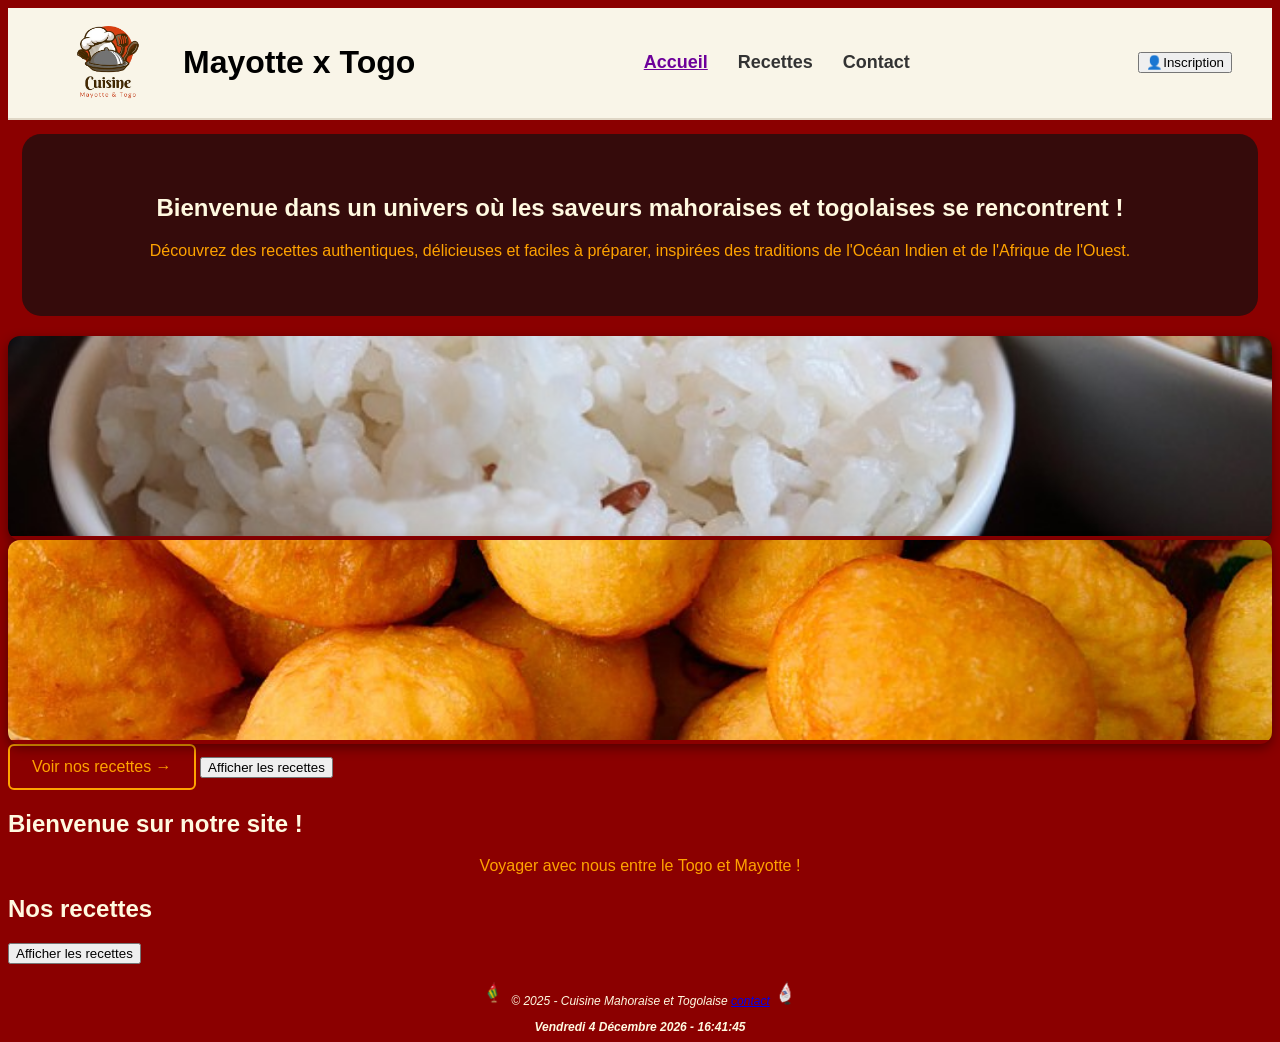
<file: index.html>
<!doctype html>
<html lang="fr">
    <head>
        <meta charset="utf-8" />
        <title>Voyage Culinaire : Mayotte & Togo</title>
        <link rel="stylesheet" href="index.css" />
    </head>
    <body>
        <header class="topbar">
            <div class="header-left">
                <img src="images/logo.png" alt="Logo" width="120" />
                <div clas="brand">
                <h1>Mayotte x Togo</h1>
                </div>
            </div>
             <nav class="navbar">
                <ul class="menu">
                    <li><a href="index.html">Accueil</a></li>
                    <li><a href="recettes.html">Recettes</a></li>
                    <li><a href="contact.html">Contact</a></li>
                </ul>
            </nav>
            <div id="Connexion">
                <button id="btnInscription">👤Inscription</button>
                <form id="formConnexion">
                    <label for="nom">Nom: </label><br />
                    <input type="text" id="nom" name = "nom" required /><br />

                    <label for="email">Adresse email:</label><br />
                    <input type="email" id="mail" name = "mail" required /><br />
                    
                    <label for="password">Mot de passe</label><br />
                    <input type="password" id="password" name = "password" required /><br />

                    <label for="password2">Confirmation du mot de passe</label><br />
                    <input type="password" id="password2" name = "password2" required /><br />
                    
                    <label for ="age">Âge</label><br>
                    <input type="number" id="age" name = "age" required/><br/>
                    
                    <button type="button"  onclick="validateForm()" class="btn">Valider</button>
                </form>
            </div>
        </header>
        
        <main>
            <div class="hero">
                <h2>Bienvenue dans un univers où les saveurs mahoraises et togolaises se rencontrent !</h2>
                <p>
                    Découvrez des recettes authentiques, délicieuses et faciles à préparer, inspirées des traditions de
                    l'Océan Indien et de l'Afrique de l'Ouest.
                </p>
            </div>
            <h2></h2>
            <div class="recettes-accueil">
                <article class="carte-recette">
                    <img src="images/Riz au coco.jpg" alt="recette1" width="178" height="147" />
                </article>

                <article class="carte-recette">
                    <img src="images/gaou.jpg" alt="recette2" width="178" height="147" />
                    <a></a>
                </article>
            </div>
            <a href="recettes.html" class="btn-plus">Voir nos recettes →</a>
            <button id="generateBtn">Afficher les recettes</button>
            <ul id="recipeList" class="item-list"></ul>
            <h2 id="welcomeUser"></h2>
            <p>Voyager avec nous entre le Togo et Mayotte !</p>
            
<section>
    <h2>Nos recettes</h2>
    <button id="generateBtn">Afficher les recettes</button>
    <ul id="itemList"></ul>
</section>

        </main>
        <footer>
            <figure>
                <img src="images/Togo_1.png" class="Togo_1" width="28" height="25" />
                © 2025 - Cuisine Mahoraise et Togolaise
                <a href="contact.html" class="footer-contact">contact</a>
                <img src="images/Mayotte_2.png" class="Mayotte_2" width="27" height="25" />
            </figure>
            <div id="clock"></div>
        </footer>

        <button id="btnTop" class="scroll-top">🔝</button>
        <script src="script.js"></script>
    </body>
</html>
</file>
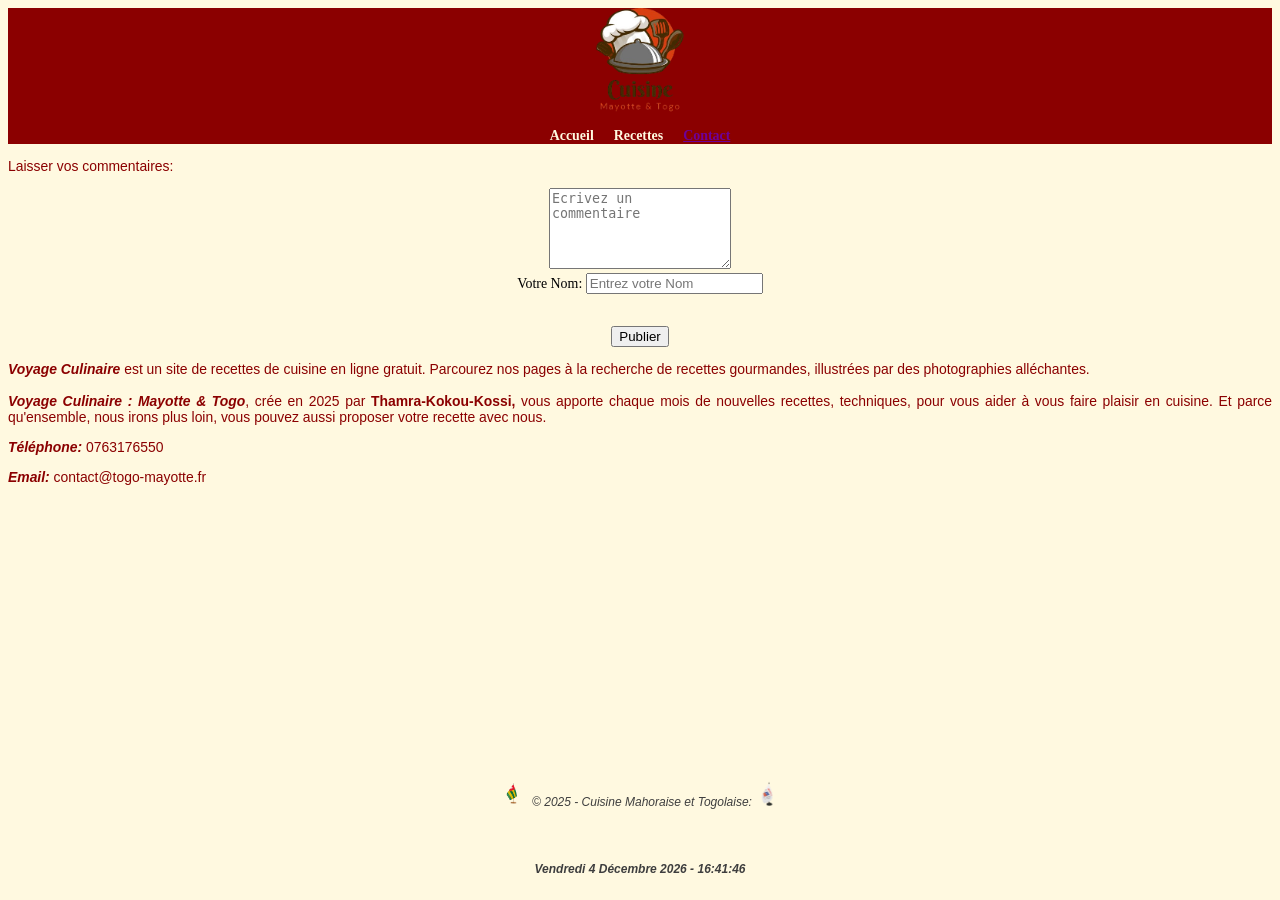
<file: contact.html>
<!DOCTYPE html>
<html lang="en">
    <head>
        <meta charset="UTF-8" />
        <title>Contact_Mayotte-Togo</title>
         <link rel="stylesheet" href="contact.css">
    </head>
    
    
    <body>
        <header><img src="images/logo.png" alt="Logo" width="170" /> 
            <nav>
              <ul class="menu">
                   <li><a href="index.html">Accueil</a></li>
                   <li><a href="recettes.html">Recettes</a></li>
                   <li><a href="contact.html">Contact</a></li>
               </ul>
            </nav>   
        </header>  
    <main>
        <section class="Intro">
            <p>Laisser vos commentaires:</p>
            </section>     
            <section class="Formulaire">
                <form action="#" method="get">
                    <textarea id="message" name="message" rows="5" 
                              placeholder="Ecrivez un commentaire" required></textarea>
               <div>
                 <label for="nom">Votre Nom:</label>  
                    <input type="text" id="Nom" name="Nom" placeholder="Entrez votre Nom" required>   
                    </div>       
                <br/>
                <br/>
                <button type="submit">Publier</button>
                    </form>
            </section>
        
    
        
        
           <section>
        <p>
           <em><b>Voyage Culinaire</b></em>  est un site de recettes de cuisine en ligne gratuit. Parcourez nos pages
            à la recherche de recettes gourmandes, illustrées par des photographies alléchantes. 
            <br/><br/>
            <em><b>Voyage Culinaire : Mayotte & Togo</b></em>, crée en 2025 par <b>Thamra-Kokou-Kossi,</b>
            vous apporte chaque mois de nouvelles recettes, techniques,
            pour vous aider à vous faire plaisir en cuisine. Et parce qu'ensemble, 
            nous irons plus loin, vous pouvez aussi proposer votre recette avec nous.             
               </p>        
        </section>
        
      
                
          
          
        
          
        <section class="contact-section">
           <p><b><i>Téléphone:</i></b> 0763176550</p> 
            <p><b><i>Email:</i></b> contact@togo-mayotte.fr</p>
            
            </section>
        
        
     
        
        
        </main>      
       <footer>        
        <figure> 
          <img src="images/Togo_1.png" class="Togo_1"
            width="31"
            height="25"/> 
             © 2025 - Cuisine Mahoraise et Togolaise:
            <img src="images/Mayotte_2.png" class="Mayotte_2"
               width="27"
            height="25"/>       
        </figure>
          <div id="clock"></div> 
        </footer> 
          <button id="btnTop" class="scroll-top">🔝</button>
        <script src="script.js"></script>
    </body>
</html>
</file>
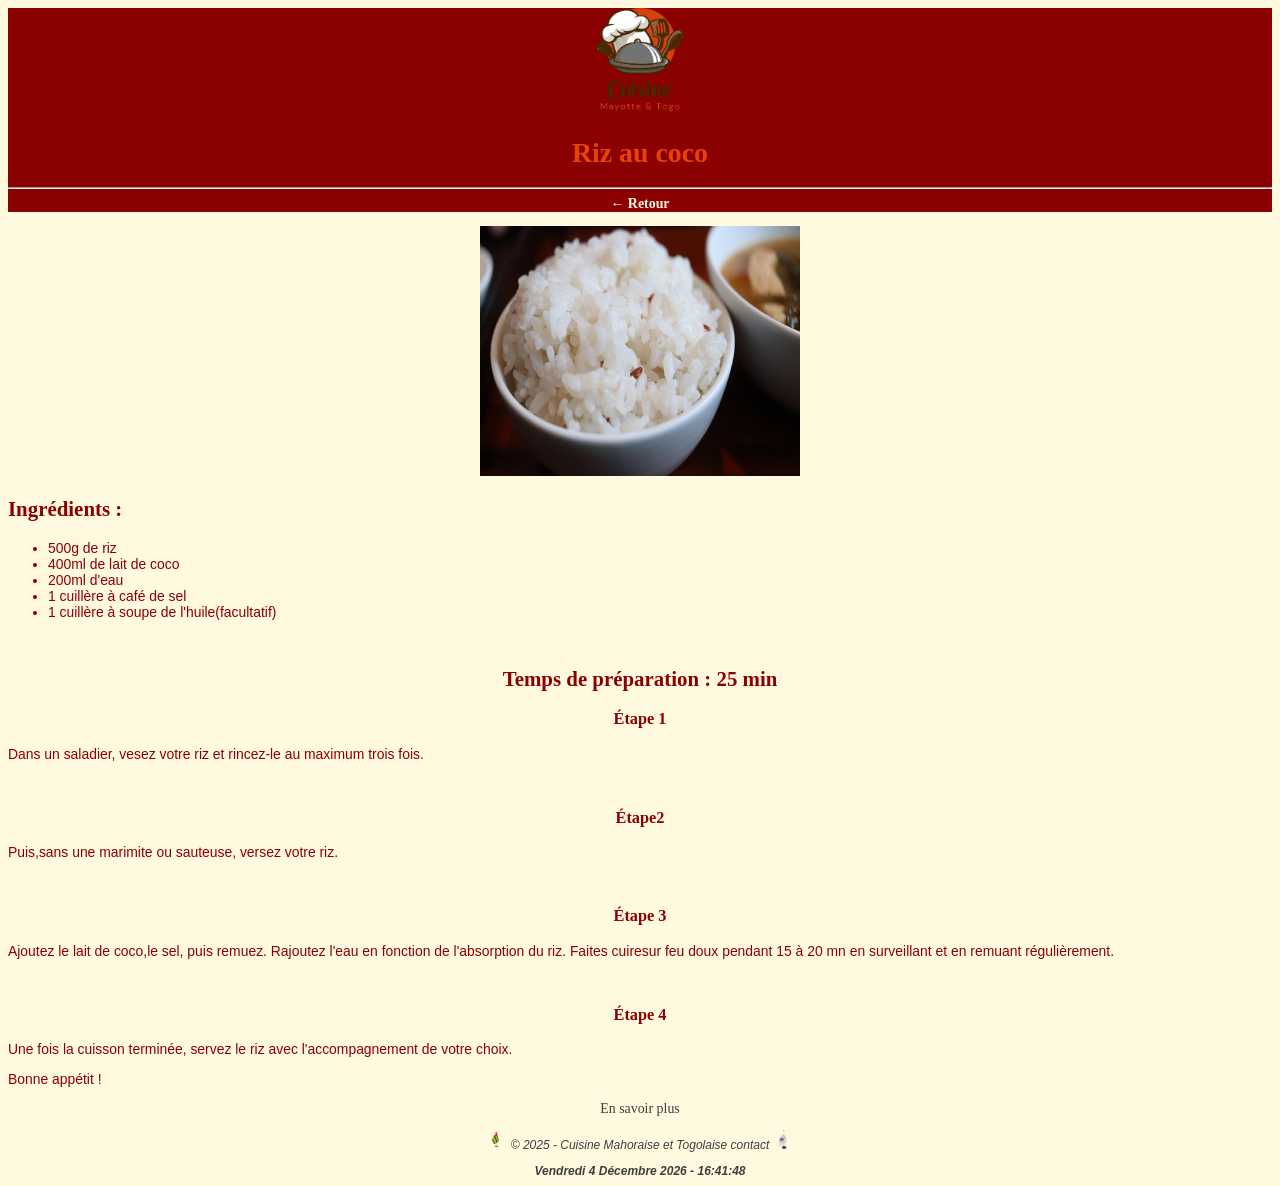
<file: recette1.html>
<!doctype html>
<html lang="en">
    <head>
        <meta charset="UTF-8" />
        <title>Recettes Mayotte-Togo</title>
        <link rel="stylesheet" href="recette1.css" />
    </head>
    <body>
        <header>
            <img src="images/logo.png" alt="Logo" width="170" />
            <h1>Riz au coco</h1>
            <hr />
            <nav>
                <a href="recettes.html" class="active">← Retour</a>   
            </nav>
        </header>

        <main>
            <div class="recette">
    
                <p></p>
                <figure>
                    <img src="images/Riz au coco.jpg" class="riz_lait_coco" width="320" height="250" />
                </figure>

                <h2 class="gauche"><b>Ingrédients : </b></h2>
                <ul>
                    <li>500g de riz</li>
                    <li>400ml de lait de coco</li>
                    <li>200ml d'eau</li>
                    <li>1 cuillère à café de sel</li>
                    <li>1 cuillère à soupe de l'huile(facultatif)</li>
                </ul>
                <br>
                <h2><b>Temps de préparation : 25 min</b></h2>
               
                <article class="step">
                  <h3>Étape 1</h3>
                  <p>Dans un saladier, vesez votre riz et rincez-le au maximum trois fois.</p>
                </article>
                 <br>
                
                <article class="step">
                  <h3>Étape2</h3> 
                  <p>Puis,sans une marimite ou sauteuse, versez votre riz.</p>
                </article>
                 <br>
                <article class="step">
                  <h3>Étape 3</h3>
                  <p>Ajoutez le lait de coco,le sel, puis remuez. Rajoutez l'eau en fonction de l'absorption du riz.
                Faites cuiresur feu doux pendant 15 à 20 mn en surveillant et en remuant régulièrement.</p>
               </article>
                 <br>
                <article>
                  <h3>Étape 4</h3>
                  <p>Une fois la cuisson terminée, servez le riz avec l'accompagnement de votre choix.</p>
                </article>
               <p>Bonne appétit !</p>
                <a href="https://fr.wikipedia.org/wiki/Riz_à_la_noix_de_coco">En savoir plus</a>
            </div>
        </main>
        <footer>
            <figure>
                <img src="images/Togo_1.png" class="Togo_1" width="21" height="20" />
                © 2025 - Cuisine Mahoraise et Togolaise
                <a href="contact.html" class="footer-contact">contact</a>
                <img src="images/Mayotte_2.png" class="Mayotte_2" width="21" height="20" />
            </figure>
            <div id="clock"></div>
        </footer>
        <button id="btnTop" class="scroll-top">🔝</button>
        <script src="script.js"></script>
    </body>
</html>
</file>
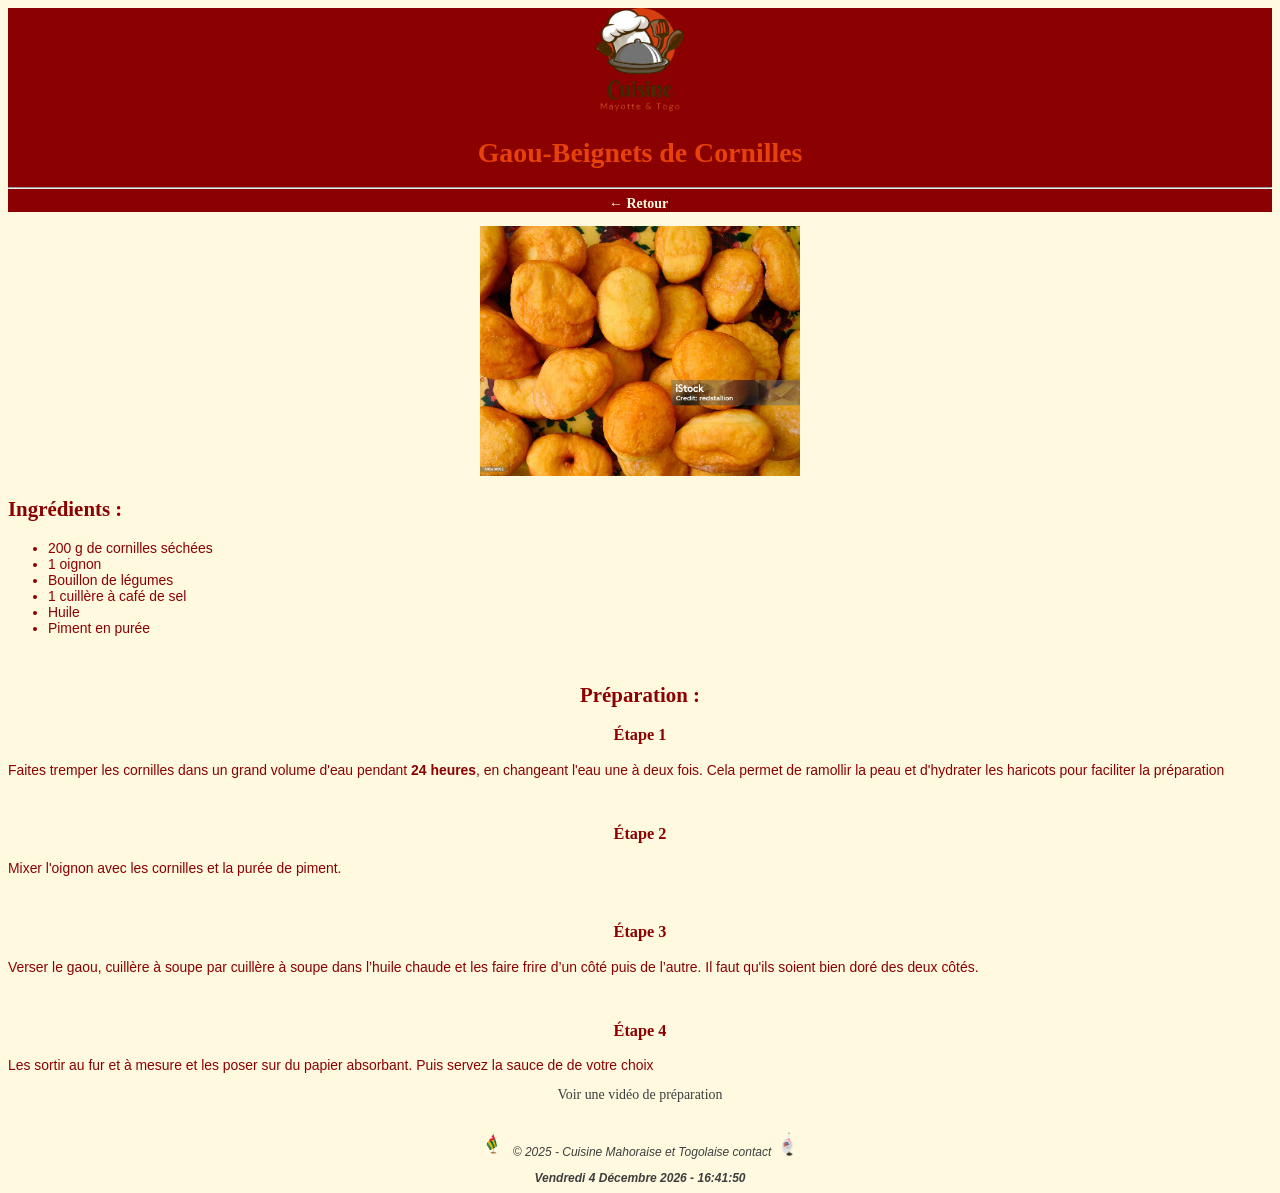
<file: recette2.html>
<!DOCTYPE html>
<html lang="en">
    <head>
        <meta charset="UTF-8" />
        <title>Recettes Mayotte-Togo</title>
        <link rel="stylesheet" href="recette2.css">
    </head>
    <body>
    <header>
        <img src="images/logo.png" alt="Logo" width="170" />
        <h1>Gaou-Beignets de Cornilles</h1>
        <hr/>
            <nav>
                <a href="recettes.html" class="active" >← Retour</a>|
             
            </nav>   
        </header>        
    <main>
        <div class ="recette">
                <p></p>
           <figure>
                <img src="images/gaou.jpg" class="gaou" width="320" height="250"/>
            </figure> 
            <h2 class="gauche"><b>Ingrédients : </b></h2>
                <ul>
                    <li>200 g de cornilles séchées</li>
                    <li>1 oignon</li>
                    <li>Bouillon de légumes</li>
                    <li>1 cuillère à café de sel</li>
                    <li>Huile</li>
                    <li>Piment en purée</li>
                </ul> 
            <br>
              <h2><b>Préparation : </b></h2>
            <article class="step">
                <h3>Étape 1</h3>
                <p>Faites tremper les cornilles dans un grand volume d'eau pendant <strong>24 heures</strong>, en changeant
                l'eau une à deux fois. Cela permet de ramollir la peau et d'hydrater les haricots pour faciliter la préparation</p>
            </article>
            
            <br>
            <article class="step">
                <h3>Étape 2</h3>
                <p>Mixer l'oignon avec les cornilles et la purée de piment.</p>
            </article>
            
            <br>
            <article class="step">
            <h3>Étape 3</h3>
            <p>Verser le gaou, cuillère à soupe par cuillère 
                à soupe dans l’huile chaude et les faire frire d’un côté puis de l’autre. Il faut qu'ils soient bien doré des deux côtés.</p>
            </article>
            <br>
            
            <article class="step">
            <h3>Étape 4</h3>
                <p>Les sortir au fur et à mesure et les poser sur du papier absorbant. 
                Puis servez la sauce de de votre choix</p>
            </article>
            <p></p>
           <a href= "https://www.youtube.com/watch?v=j6VuNfk5ORc" target="_blank">Voir une vidéo de préparation</a>
          </div>
     </main>
    <br>
        
    <footer>
             
        <figure> 
          <img src="images/Togo_1.png" class="Togo_1"
            width="31"
            height="25"/> 
             © 2025 - Cuisine Mahoraise et Togolaise
            <a href="contact.html" class="footer-contact">contact</a>
            <img src="images/Mayotte_2.png" class="Mayotte_2"
               width="27"
            height="25"/>       
        </figure>
        <div id="clock"></div>
        </footer>
        <button id="btnTop" class="scroll-top">🔝</button>
        <script src="script.js"></script>
    </body>
</html>
</file>
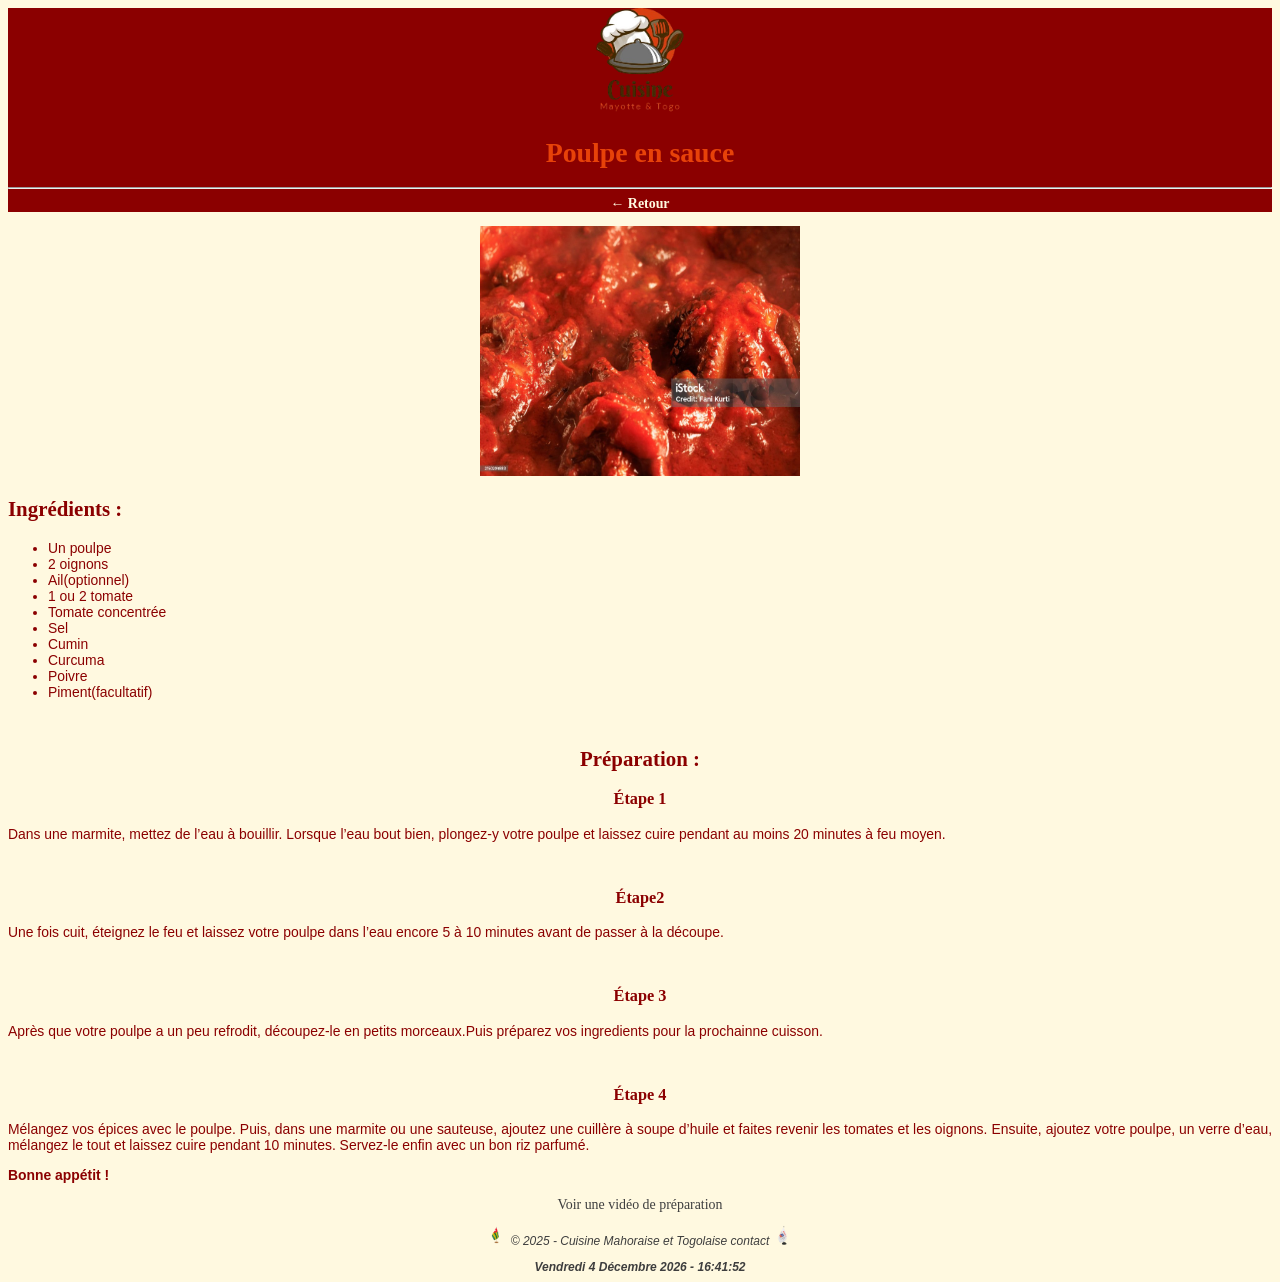
<file: recette3.html>
<!DOCTYPE html>
<html lang="en">
    <head>
        <meta charset="UTF-8" />
        <title>Recettes Mayotte-Togo</title>
        <link rel="stylesheet" href="recette3.css">
    </head>
    <body>
     <header>
            <img src="images/logo.png" alt="Logo" width="170" />
            <h1>Poulpe en sauce</h1>
            <hr />
            <nav>
                <a href="recettes.html" class="active">← Retour</a>
            </nav>
        </header>

        <main>
            <div class="recette">
                <figure>
                    <img src="images/Poulpe.jpg" class="poulpe-sauce-tomate" width="320" height="250" />
                </figure><p></p>
                <h2 class="gauche"><b>Ingrédients : </b></h2>
                <ul>
                    <li>Un poulpe</li>
                    <li>2 oignons</li>
                    <li>Ail(optionnel)</li>
                    <li>1 ou 2 tomate</li>
                    <li>Tomate concentrée</li>
                    <li>Sel</li>
                    <li>Cumin</li>
                    <li>Curcuma</li>
                    <li>Poivre</li>
                    <li>Piment(facultatif)</li>
                </ul>
                <br>
                <h2><b>Préparation :</b></h2>
                <article class="step">
                <h3>Étape 1</h3>
                <p>Dans une marmite, mettez de l’eau à bouillir. Lorsque l’eau bout bien, plongez-y 
                votre poulpe et laissez cuire pendant au moins 20 minutes à feu moyen.</p>
               </article>
                 <br>
               <article class="step">
                <h3>Étape2</h3>
                <p>Une fois cuit, éteignez le feu et laissez votre poulpe dans l’eau encore 5 à 10 minutes avant de 
                passer à la découpe.</p>
               </article>
                 <br>
              <article class="step">
                <h3>Étape 3</h3>
                <p>Après que votre poulpe a un peu refrodit, découpez-le en petits morceaux.Puis préparez vos ingredients
                pour la prochainne cuisson.</p>
               </article>
                 <br>
                
              <article class="step">
                <h3>Étape 4</h3>
                <p>Mélangez vos épices avec le poulpe. Puis, dans une marmite ou une sauteuse, 
                 ajoutez une cuillère à soupe d’huile et faites revenir les tomates et les oignons. 
                 Ensuite, ajoutez votre poulpe, un verre d’eau, mélangez le tout et laissez cuire pendant 10 minutes.
                 Servez-le enfin avec un bon riz parfumé.</p>
            </article>
               
                <p><b>Bonne appétit !</b></p>
                <a href="https://www.youtube.com/watch?v=D2nv1cnC_8g" target="_blank">Voir une vidéo de préparation</a>
            </div>
        </main>
        <footer>
            <figure>
                <img src="images/Togo_1.png" class="Togo_1" width="21" height="20" />
                © 2025 - Cuisine Mahoraise et Togolaise
               <a href="contact.html" class="footer-contact">contact</a> 
                <img src="images/Mayotte_2.png" class="Mayotte_2" width="21" height="20" />
            </figure>
            <div id="clock"></div>
        </footer>
        <button id="btnTop" class="scroll-top">🔝</button>
        <script src="script.js"></script>
    </body>
</html>
</file>
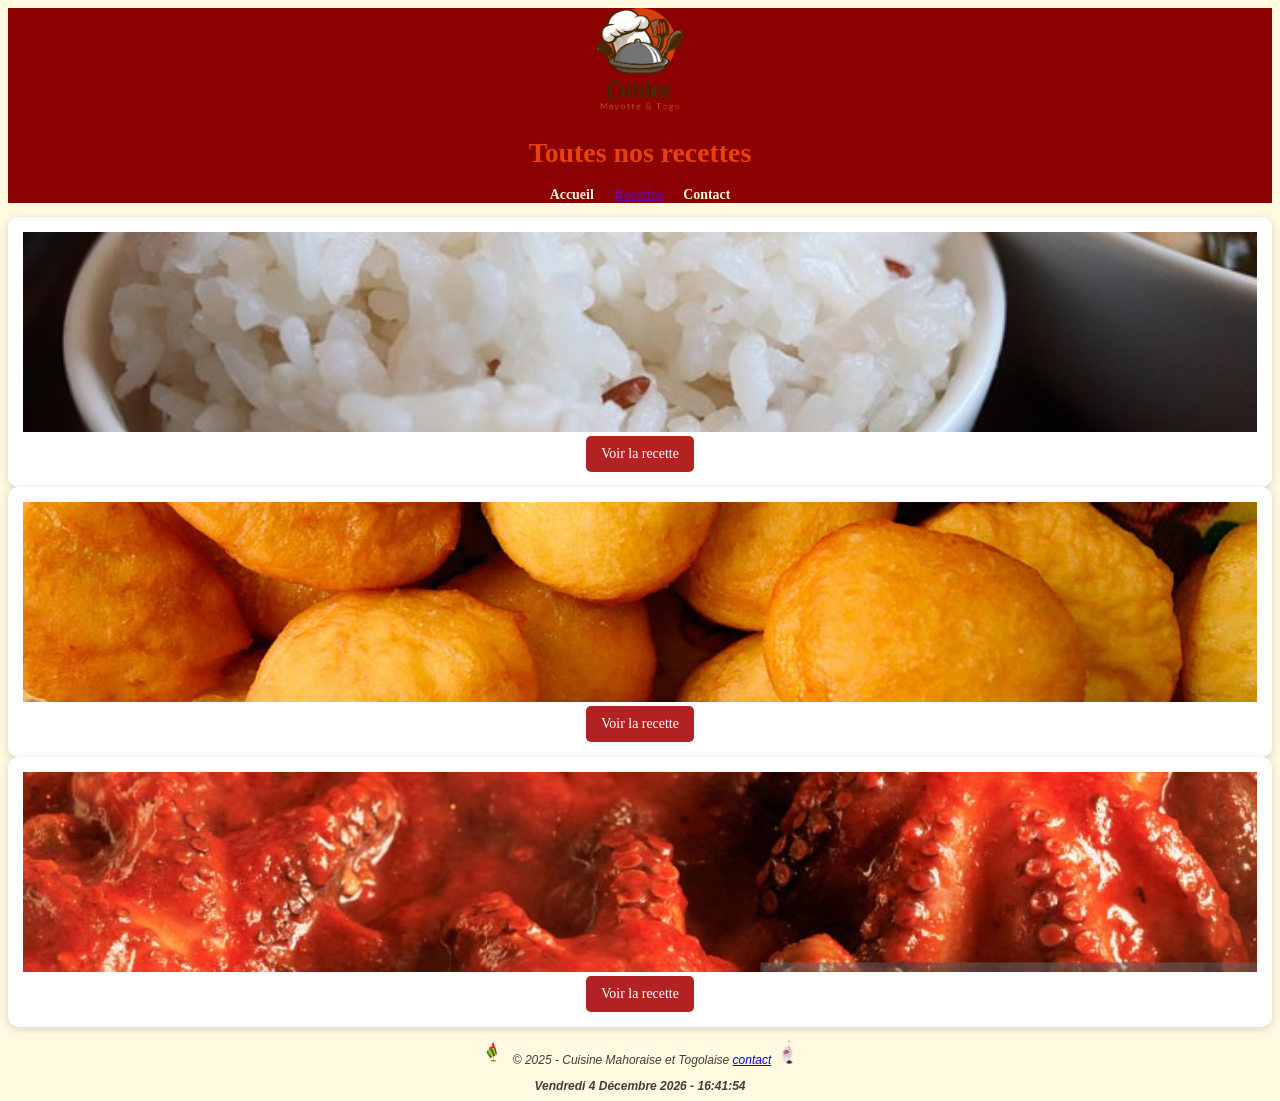
<file: recettes.html>
<!doctype html>
<html lang="en">
    <head>
        <meta charset="UTF-8" />
        <title>Recettes Mayotte-Togo</title>
        <link rel="stylesheet" href="recettes.css" />
    </head>

    <body>
        <header>
            <img src="images/logo.png" alt="Logo" width="170" />
            <h1>Toutes nos recettes</h1>
            <nav>
               <ul class="menu">
                   <li><a href="index.html">Accueil</a></li>
                   <li><a href="recettes.html">Recettes</a></li>
                   <li><a href="contact.html">Contact</a></li>
               </ul>
            </nav>
        </header>
        <main>
            <div class="carte-recette">
                <img src="images/Riz au coco.jpg" class="riz_lait_coco" width="180" height="150" />
                <a class= "btn" href="recette1.html">Voir la recette</a>
            </div>
            <div class="carte-recette">
                <img src="images/gaou.jpg" class="gaou" width="180" height="150" />
                <a class="btn" href="recette2.html">Voir la recette</a>
                
            </div>
            <div class="carte-recette">
                <img src="images/Poulpe.jpg" class="Poulpe" width="180" height="150" />
                <a class="btn" href="recette3.html">Voir la recette</a>
            </div>
        </main>

        <footer>
            <figure>
                <img src="images/Togo_1.png" class="Togo_1" width="31" height="25" />
                © 2025 - Cuisine Mahoraise et Togolaise
                <a href="contact.html" class="footer-contact">contact</a>
                <img src="images/Mayotte_2.png" class="Mayotte_2" width="27" height="25" />
            </figure>
            <div id="clock"></div>
        </footer>
        <button id="btnTop" class="scroll-top">🔝</button>
        <script src="script.js"></script>
    </body>
</html>
</file>
<file: index.css>
header {
  display: flex;
    justify-content: space-between;
    align-items: center;
    padding: 15px 40px;
    background-color: #f9f5e8;
    border-bottom: 2px solid #e0d7c6
}

.header-left {
    display: flex;
    align-items: center;
    gap: 15px;
}

.logo {
    height: 60px;
}

.brand h1 {
    margin: 0;
    font-size: 28px;
}
.navbar ul {
    display: flex;
    gap: 30px;
    list-style: none;
    margin: 0;
    padding: 0;
}

.navbar a {
    text-decoration: none;
    font-size: 18px;
    color: darkred;
    font-weight: bold;
}

.navbar a:hover {
    color: #6d009a;
}
nav a.active {
    color: #6d009a; 
    font-weight: bold;
    text-decoration: underline;
}

.btn-inscription {
    background-color: white;
    border: 1px solid #bbb;
    padding: 8px 18px;
    border-radius: 5px;
    cursor: pointer;
    font-size: 16px;
}

.btn-inscription:hover {
    background-color: #eee;
}
body {
    background-color: darkred;
    font-family: 'Quicksand', sans-serif;
}
.hero {
    text-align: center;
    padding: 40px 20px;
    background: #350b0b;
    margin: 14px;
    border-radius: 19px;
    color: darkred;
}

#formConnexion {
    display: none;
}
p {
    color: #ffa300;
    text-align: center;
    font-size: medium;
    font-family: 'Calibri',sans-serif;
}



.menu {
    list-style: none;
    display: flex;
    justify-content: center;
    gap: 30px;
    padding: 0;
    margin: 0;
}

.menu a {
    text-decoration: none;
    font-size: 18px;
    color: #333;
    font-weight: 600;
}

.menu a:hover {
    color: #6d009a;
}

footer {
    color: #fff9e0;
    width: 100%;
    font-family: Arial, Helvetica, sans-serif;
    font-size: 9pt;
    font-style: italic;
    text-align-last: center;
}


a:hover {
    color: darkred;
}
a.active {
    background-color: #fdff6e00;
}
h2 {
    color: #fff9e0;
}
.recettes-acceuil {
    display: grid;
    grid-template-columns: repeat(auto-fit,minmax(280px,1fr));
    gap: 20px;
    flex-wrap: wrap;
    padding: 20px;  
}
.carte-recette {
    position: relative;
    border-radius: 12px;
    overflow: hidden;
    box-shadow: 0 4px 12px rgba(0,0,0,0.4);
}
.carte-recette img {
    width: 100%;
    height: 200px;
    object-fit: cover;
    transition: transform 0.3s ease-in-out;
}
.carte-recette img:hover {
    transform: scale(1.05);
}
.carte-recette h3 {
    position: absolute;
    bottom: 10px;
    left: 10px;
    margin: 0;
    padding: 8px 12px;
    background: rgba(0,0,0,0.5);
    color: white;
    border-radius: 8px;
    font-size: 1   
}
.btn-plus {
    display: inline-block;
    padding: 12px 22px;
    border :2px solid #ffa300;
    color: #ffa300;
    border-radius: 6px;
    font-size: 16px;
    text-decoration: none;
    transition: 0.3s ease;
}
.btn-plus:hover {
    background-color: #e2e3aa00;
    color: #fdff6e00;
}
.scroll-top {
    position: fixed;
    bottom: 20px;
    right:20px;
    padding: 10px 15px;
    font-size: 16px;
    border:none;
    border-radius:50%;
    background-color: antiquewhite;
    cursor: pointer;
    display: none;   
}
.scroll-top:hover {
    background-color:#555;
}
</file>
<file: contact.css>
header {
    text-align: center;
    padding: 30px, 10px;
    background: darkred;
}
nav ul {
    list-style: none;
    display: flex;
    justify-content: center;
    gap: 20px;
    margin-top: 10px;
    padding: 0;
}


nav a {
    color: #fff9e0;
    text-decoration: none;
    font-weight: bold;
}

nav a.active {
    color: #6d009a; 
    font-weight: bold;
    text-decoration: underline;
}
h1 {
    color: #e74209;
    text-decoration: none;
}
body {
    background :#fff9e0; 
    overflow: auto;
    display: block;
    justify-content: center;
    align-items:normal;
   font-size: 0.87rem;  
    text-align: center;
    padding: -4px;
    
}

figure{
    display: inline-block;
        margin:53px;
    
}

p{
    color:darkred;
    text-align:justify;
    font-size: -2rem;
    line-height: 2.1 px;
    font-family:'Franklin Gothic Medium', 'Arial Narrow', Arial, sans-serif;
}

footer{
    width: 100%;
    font-family: Verdana, Geneva, Tahoma, sans-serif;
    font-size: 9pt;
    font-style: italic;
    text-align-last: center;
    color: #3e3e3e
    
}

.contact-section {
    text-align: center;
    margin-bottom: 243px;
}
.scroll-top {
    position: fixed;
    bottom: 12px;
    right:20px;
    padding: 10px 15px;
    font-size: 16px;
    border:none;
    border-radius:50%;
    background-color: antiquewhite;
    cursor: pointer;
    display: none;   
}
.scroll-top:hover {
    background-color:#555;
}
</file>
<file: recette1.css>
header {
    text-align: center;
    padding: 39px, 12px;
    background: darkred;
    
}
h1 {
    color: #e74209;
    text-decoration: none;
}
h2 {
   color: darkred;
    text-decoration: none; 
}
h3 {
    color: darkred;
    text-decoration: none;
}
nav a {
    color: #fff9e0;
    text-decoration: none;
    font-weight: bold;}

body {
    background : #fff9e0;
    overflow: auto;
    display: block;
    justify-content: center;
    align-items:normal;
    font-size: 0.87rem;  
    text-align: center;
    padding: -4px
}
p {
    color :darkred;
    font-family: "Quicksand", sans-serif;  
    text-align: justify   
}
.i {color :darkred;
    font-family: "Quicksand", sans-serif; 
    
}
footer{
    width: 100%;
    font-family: Verdana, Geneva, Tahoma, sans-serif;
    font-size: 9pt;
    font-style: italic;
    text-align-last: center;
    color: #3e3e3e   
}
a {
    color :#3e3e3e;
    text-decoration:none;
}
a:hover {
   text-decoration: underline;
}


.mayotte_flag{
  width: 27px;
    height: auto;
}


.recette ul {
    text-align: left;
    color: darkred;
    font-family: "Quicksand", sans-serif;  
}
.gauche{
    text-align: left;
}
.scroll-top {
    position: fixed;
    bottom: 20px;
    right:20px;
    padding: 10px 15px;
    font-size: 20px;
    border:none;
    border-radius:50%;
    background-color: antiquewhite;
    cursor: pointer;
    display: none;   
}
.scroll-top:hover {
    background-color:#555;
}
</file>
<file: recette2.css>
header {
    text-align: center;
    padding: 39px, 12px;
    background: darkred;
    
}
h1 {
    color: #e74209;
    text-decoration: none;
}
h2 {
   color: darkred;
    text-decoration: none; 
}
h3 {
    color: darkred;
    text-decoration: none;
}
nav a {
    color: #fff9e0;
    text-decoration: none;
    font-weight: bold;}

body {
    background : #fff9e0;
    overflow: auto;
    display: block;
    justify-content: center;
    align-items:normal;
    font-size: 0.87rem;  
    text-align: center;
    padding: -4px
}
p{
    color :darkred;
    font-family: "Quicksand", sans-serif;  
    text-align: justify
}

footer{
    width: 100%;
    font-family: Verdana, Geneva, Tahoma, sans-serif;
    font-size: 9pt;
    font-style: italic;
    text-align-last: center;
    color: #3e3e3e
    
}
a {
    color :#3e3e3e;
    text-decoration:none;
}
a:hover {
   text-decoration: underline;
}


.mayotte_flag{
  width: 27px;
    height: auto;
}


.recette ul {
    text-align: left;
    color: darkred;
    font-family: "Quicksand", sans-serif;  
}
.gauche{
    text-align: left;
}
.scroll-top {
    position: fixed;
    bottom: 20px;
    right:20px;
    padding: 10px 15px;
    font-size: 20px;
    border:none;
    border-radius:50%;
    background-color: antiquewhite;
    cursor: pointer;
    display: none;   
}
.scroll-top:hover {
    background-color:#555;
}
</file>
<file: recette3.css>
header {
    text-align: center;
    padding: 39px, 12px;
    background: darkred;
    
}
h1 {
    color: #e74209;
    text-decoration: none;
}
h2 {color: darkred;
    text-decoration: none;
    
}
h3 {color: darkred;
    text-decoration: none;  
}

nav a {
    color: #fff9e0;
    text-decoration: none;
    font-weight: bold;}

body {
    background : #fff9e0;
    overflow: auto;
    display: block;
    justify-content: center;
    align-items:normal;
    font-size: 0.87rem;  
    text-align: center;
    padding: -4px
}
p{
    color :darkred;
    font-family: "Quicksand", sans-serif; 
    text-align: justify

}

footer{
    width: 100%;
    font-family: Verdana, Geneva, Tahoma, sans-serif;
    font-size: 9pt;
    font-style: italic;
    text-align-last: center;
    color: #3e3e3e   
}
a {
    color :#3e3e3e;
    text-decoration:none;
}
a:hover {
   text-decoration: underline;
}

.mayotte_flag{
  width: 27px;
    height: auto;
}


.recette ul {
    text-align: left;
    color: darkred;
    font-family: "Quicksand", sans-serif;  
}
.gauche{
    text-align: left;
}
.scroll-top {
    position: fixed;
    bottom: 20px;
    right:20px;
    padding: 10px 15px;
    font-size: 20px;
    border:none;
    border-radius:50%;
    background-color: antiquewhite;
    cursor: pointer;
    display: none;   
}
.scroll-top:hover {
    background-color:#555;
}
</file>
<file: recettes.css>
header {
    text-align: center;
    padding: 39px, 12px;
    background: darkred;
  
}
h1 {
    color: #e74209;
    text-decoration: none;
}
nav a {
    color: #fff9e0;
    text-decoration: none;
    font-weight: bold;}

nav a.active {
    color: #6d009a; 
    font-weight: bold;
    text-decoration: underline;
}

nav ul {
    list-style: none;
    display: flex;
    justify-content: center;
    gap: 20px;
    margin-top: 10px;
    padding: 0;
}

nav a {
    color: #fff9e0;
    text-decoration: none;
    font-weight: bold;
}
body {
    background : #fff9e0;
    overflow: auto;
    display: block;
    justify-content: center;
    align-items:normal;
    font-size: 0.87rem;  
    text-align: center;
    padding: -4px
}

footer {
    width: 100%;
    font-family: Verdana, Geneva, Tahoma, sans-serif;
    font-size: 9pt;
    font-style: italic;
    text-align-last: center;
    color: #3e3e3e
    
}
.carte-recette {
    background:white;
    padding:15px;
    border-radius:10px;
    box-shadow:0 2px 8px rgba(0,0,0,.15);
    text-align:center;
}
.carte-recette img {
    width: 100%;
    height: 200px;
    object-fit: cover;
    transition: transform 0.3s ease-in-out;
}
.carte-recette img:hover {
    transform: scale(1.05);
}
.btn {
    display:inline-block;
    background:#b22222;
    color:white;
    padding:10px 15px;
    border-radius:5px;
    text-decoration:none;
}
.scroll-top {
    position: fixed;
    bottom: 20px;
    right:20px;
    padding: 10px 15px;
    font-size: 20px;
    border:none;
    border-radius:50%;
    background-color: antiquewhite;
    cursor: pointer;
    display: none;   
}
.scroll-top:hover {
    background-color:#555;
}
</file>
